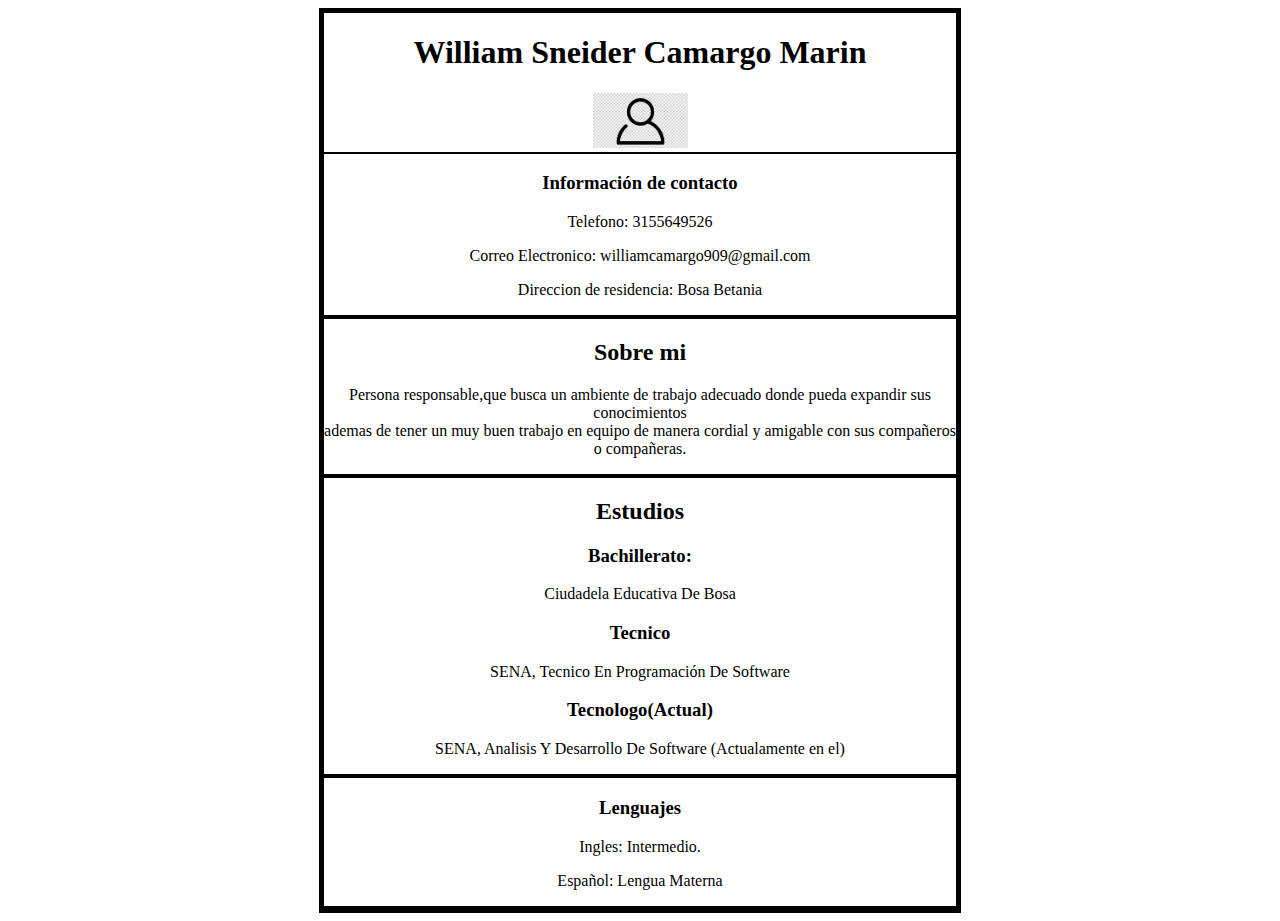
<file: index.html>
<!DOCTYPE html>
<div lang="en">
<head>
    <meta charset="UTF-8">
    <meta name="viewport" content="width=device-width, initial-scale=1.0">
    <title>Hoja de vida.</title>
    <link rel="stylesheet" href="estilitos.css">
</head>

    <div class="container">
    <h1>William Sneider Camargo Marin</h1>
    <center>
    <img src="perfil.png" 
    width="95px">
    </center>
    <div class="sobre">
    <h3>Información de contacto</h3>
    <p>Telefono: 3155649526</p>
    <p>Correo Electronico: williamcamargo909@gmail.com</p>
    <p>Direccion de residencia: Bosa Betania</p>
    </div>
    <div class="sobre">
    <h2>Sobre mi</h2>
    <p>Persona responsable,que busca un ambiente de trabajo adecuado donde pueda expandir sus
        conocimientos <br> ademas de tener un muy buen trabajo en equipo de manera cordial y amigable con sus compañeros
        o compañeras.
    </p>
</div>
    <div class="sobre">
        <h2>Estudios</h2>
        <h3>Bachillerato:</h3>
        <p>Ciudadela Educativa De Bosa</p>
        <h3>Tecnico</h3>
        <p>SENA, Tecnico En Programación De Software</p>
        <h3>Tecnologo(Actual)</h3>
        <p>SENA, Analisis Y Desarrollo De Software (Actualamente en el)</p>
    </div>

    <div class="sobre">
        <h3>Lenguajes</h3>
        <P>Ingles: Intermedio.</P>
        <p>Español: Lengua Materna</p>
    </div>
</div>
</div>

</body>
</html>
</file>
<file: estilitos.css>
.container {
    width: 50%; 
    margin: 0 auto; 
    text-align: center; 
    border: 5px solid black;
}

.sobre{ 
    margin: 0 auto; 
    text-align: center; 
    border-top: 2px solid;
    border-bottom:2px solid;
}
</file>
